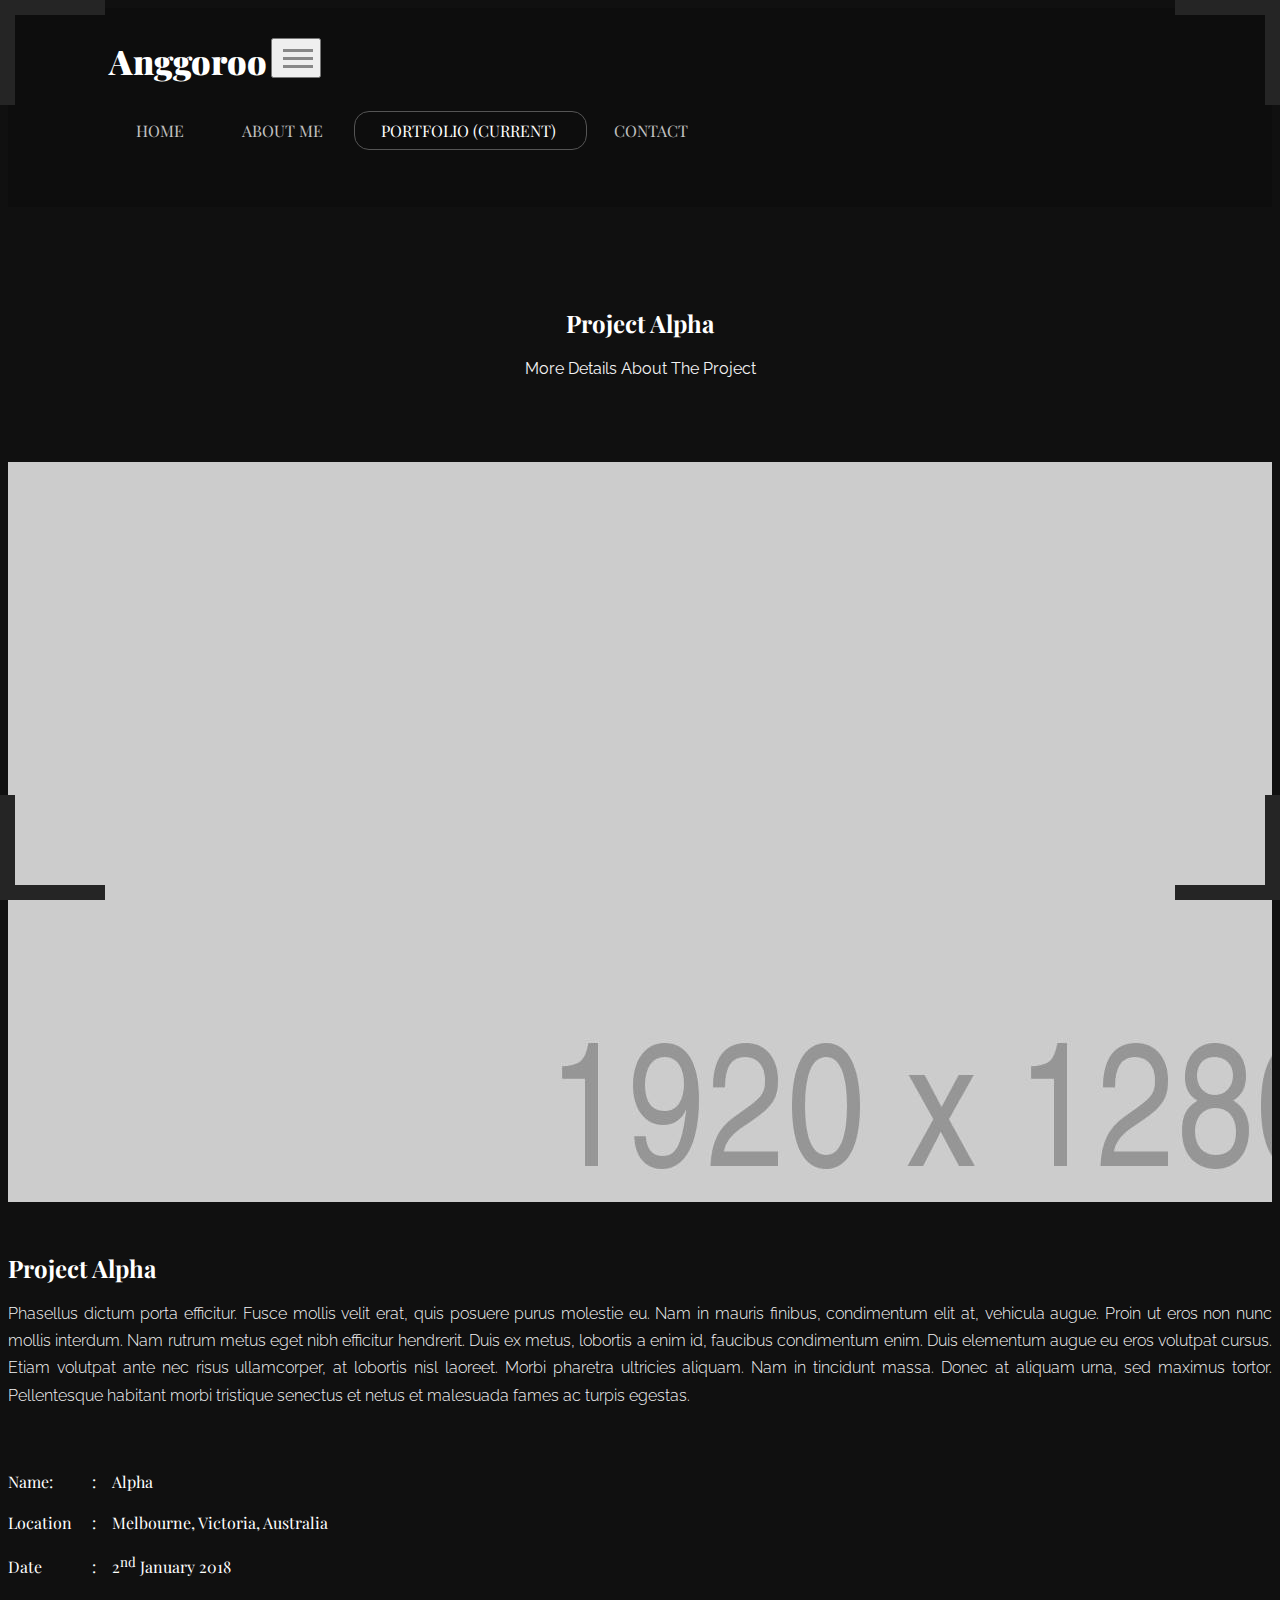
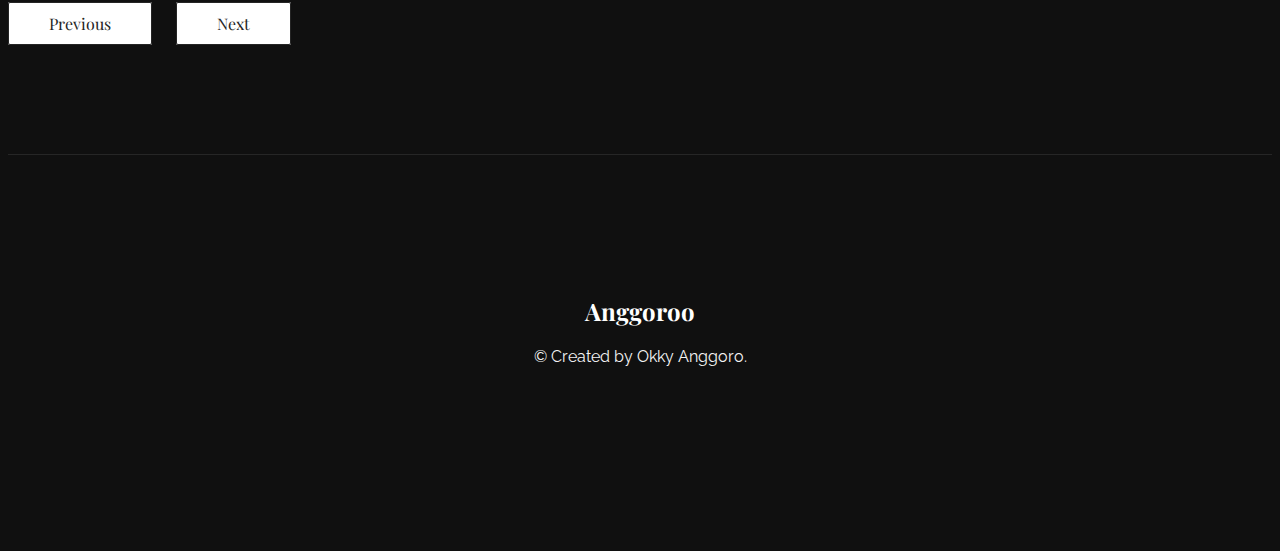
<file: alpha.html>
<!DOCTYPE html>
<html lang="en">
  <head>
    <meta charset="utf-8">
    <meta http-equiv="X-UA-Compatible" content="IE=edge">
    <meta name="viewport" content="width=device-width, initial-scale=1, shrink-to-fit=no">
    <!-- The above 3 meta tags *must* come first in the head; any other head content must come *after* these tags -->
    <title>Okky Anggoro Portfolio</title>
    <meta name="description" content="Okky Anggoro Portfolio">
    
    <!-- Playfair Display - Raleway Fonts -->
    <link href="https://fonts.googleapis.com/css?family=Playfair+Display:700,900|Raleway:100,300,400,600,700" rel="stylesheet">

    <!-- Bootstrap -->
    <link rel="stylesheet" href="https://stackpath.bootstrapcdn.com/bootstrap/4.1.0/css/bootstrap.min.css" integrity="sha384-9gVQ4dYFwwWSjIDZnLEWnxCjeSWFphJiwGPXr1jddIhOegiu1FwO5qRGvFXOdJZ4" crossorigin="anonymous">

    <!-- Font Awesome Icons -->
    <link rel="stylesheet" href="https://use.fontawesome.com/releases/v5.0.10/css/all.css" integrity="sha384-+d0P83n9kaQMCwj8F4RJB66tzIwOKmrdb46+porD/OvrJ+37WqIM7UoBtwHO6Nlg" crossorigin="anonymous">
    <!-- Custom Styles -->
    <link rel="stylesheet" href="css/style.css">
    <link rel="stylesheet" type="text/css" href="css/dark-theme.css">

    <!-- HTML5 shim and Respond.js for IE8 support of HTML5 elements and media queries -->
    <!-- WARNING: Respond.js doesn't work if you view the page via file:// -->
    <!--[if lt IE 9]>
      <script src="https://oss.maxcdn.com/html5shiv/3.7.3/html5shiv.min.js"></script>
      <script src="https://oss.maxcdn.com/respond/1.4.2/respond.min.js"></script>
    <![endif]-->
  </head>
  <body>
    <header class="container-fluid">
      <nav class="navbar navbar-expand-lg navbar-light bg-light">
        <a class="navbar-brand" href="index.html">Anggoroo</a>
        <button class="navbar-toggler" type="button" data-toggle="collapse" data-target="#navbarDefault" aria-controls="navbarDefault" aria-expanded="false" aria-label="Toggle navigation">
          <span class="icon-bar i1"></span>
          <span class="icon-bar i2"></span>
          <span class="icon-bar i3"></span>
        </button>

        <div class="collapse navbar-collapse" id="navbarDefault">
          <ul class="navbar-nav ml-auto">
            <li class="nav-item">
              <a class="nav-link" href="index.html">HOME </a>
            </li>
            <li class="nav-item">
              <a class="nav-link" href="about-me.html">ABOUT ME</a>
            </li>
            <li class="nav-item active">
              <a class="nav-link" href="portfolio.html">PORTFOLIO <span class="sr-only">(current)</span></a>
            </li>
            <li class="nav-item">
              <a class="nav-link" href="contact.html">CONTACT</a>
            </li>
          </ul>
          
        </div>
      </nav>
    </header>

    <!-- Corner Borders -->
    <section class="borders">
      <div class="brTR">
      </div>
      <div class="brTL">
      </div>
      <div class="brBL">
      </div>
      <div class="brBR">
      </div>
    </section>

    <section class="single-project">
      <div class="container">
        <div class="section-title">
          <h2>Project Alpha</h2>
          <p>More Details About The Project</p>
        </div>
        <div class="row">
          <div class="col-md-12">
            <div class="project-holder">
              <img src="images/project-single/by-magdalena-roeseler-big.jpg" alt="" class="img-fluid">
            </div>
          </div>
        </div>
        <div class="project-details">
          <div class="row">
            <div class="col-md-7">
              <div class="details-left">
                <h2>Project Alpha</h2>
                <p>Phasellus dictum porta efficitur. Fusce mollis velit erat, quis posuere purus molestie eu. Nam in mauris finibus, condimentum elit at, vehicula augue. Proin ut eros non nunc mollis interdum. Nam rutrum metus eget nibh efficitur hendrerit. Duis ex metus, lobortis a enim id, faucibus condimentum enim. Duis elementum augue eu eros volutpat cursus. Etiam volutpat ante nec risus ullamcorper, at lobortis nisl laoreet. Morbi pharetra ultricies aliquam. Nam in tincidunt massa. Donec at aliquam urna, sed maximus tortor. Pellentesque habitant morbi tristique senectus et netus et malesuada fames ac turpis egestas.</p>
              </div>
            </div>
            <div class="offset-md-1 col-md-4">
              <div class="details-right">
                <ul>
                  <li>Name:</li>
                  <li class="devider">:</li>
                  <li>Alpha</li>
                </ul>
                <ul>
                  <li>Location</li>
                  <li class="devider">:</li>
                  <li>Melbourne, Victoria, Australia</li>
                </ul>
                <ul>
                  <li>Date</li>
                  <li class="devider">:</li>
                  <li>2<sup>nd</sup> January 2018</li>
                </ul>
                <div class="project-btns">
                  <a href="project-video.html" class="btn btn-invert mgR-20px">Previous</a> <a href="project-slider.html" class="btn btn-invert">Next</a>
                </div>
              </div>
            </div>
          </div>
        </div>
      </div>
    </section>

    <footer>
      <div class="container-fluid">
            <div class="footer-info">
              <div class="footer-title">
                <h2>Anggoroo</h2>
                <p>&copy; Created by Okky Anggoro.</p>
              </div>
              <div class="footer-social">
                <a href=""><i class="fab fa-dribbble"></i></a>
                <a href=""><i class="fab fa-behance"></i></a>
                <a href=""><i class="fab fa-instagram"></i></a>
                <a href=""><i class="fab fa-500px"></i></a>
                <a href=""><i class="fab fa-flickr"></i></a>
                <a href=""><i class="fab fa-facebook"></i></a>
                <a href=""><i class="fab fa-twitter"></i></a>
              </div>
            </div>
      </div>
    </footer>

    <!-- jQuery first, then Popper.js, then Bootstrap JS -->
    <script src="https://code.jquery.com/jquery-3.3.1.slim.min.js" integrity="sha384-q8i/X+965DzO0rT7abK41JStQIAqVgRVzpbzo5smXKp4YfRvH+8abtTE1Pi6jizo" crossorigin="anonymous"></script>
    <script src="https://cdnjs.cloudflare.com/ajax/libs/popper.js/1.14.0/umd/popper.min.js" integrity="sha384-cs/chFZiN24E4KMATLdqdvsezGxaGsi4hLGOzlXwp5UZB1LY//20VyM2taTB4QvJ" crossorigin="anonymous"></script>
    <script src="https://stackpath.bootstrapcdn.com/bootstrap/4.1.0/js/bootstrap.min.js" integrity="sha384-uefMccjFJAIv6A+rW+L4AHf99KvxDjWSu1z9VI8SKNVmz4sk7buKt/6v9KI65qnm" crossorigin="anonymous"></script>
    <script src="js/custom.js"></script>
    </script>
  </body>
</html>
</file>
<file: css/style.css>
/*

CSS Styles Content Table
1. Global Styles
2. Nav Bar Styles
3. Home Page Gallery
4. About Me Page
5. Contact Page
6. Project Single
7. Footer Global Styles
*/

/*===========
Global Styles
=============*/
body {
  font-family: "Playfair Display", serif;
}

h1,
h2,
h3,
a,
.btn {
  font-family: "Playfair Display", serif;
  color: #252525;
}

h2 {
  margin-bottom: 0;
}

h4,
h5,
h6,
p {
  font-family: "Raleway", sans-serif;
  color: #696969;
}

p {
  line-height: 1.7;
}

h1 {
  font-size: 36px;
  font-weight: 900;
}

.h3,
h3 {
  font-size: 24px;
}

h5 {
  font-size: 16px;
}

.img-center {
  display: block;
  margin: 0 auto;
}

.text-justify {
  text-align: justify;
}

.btn-lg {
  padding: 12px 68px;
}
.btn {
  padding: 10px 40px;
}

.btn {
  background-color: #252525;
  border: 1px solid #252525;
  color: #fff;
}

.btn:hover {
  background-color: #fff;
  border-color: #252525;
  color: #252525;
}

.btn.btn-invert {
  background-color: #fff;
  border: 1px solid #252525;
  color: #252525;
  border-radius: 2px;
}
.btn.btn-invert:hover {
  background-color: #252525;
  border: 1px solid #252525;
  color: #fff;
}

.mgR-20px {
  margin-right: 20px;
}

/*=============================
CSS Smooth Aiimation Transition
=============================*/
.item-inner,
.controls button,
.item-hover .hover-text,
.item-hover,
.home-gallery .thumb-a,
.hover-text h3,
.swiper-button-prev,
.swiper-button-next,
footer a {
  -webkit-transition: all 0.25s ease-in-out;
  -moz-transition: all 0.25s ease-in-out;
  -ms-transition: all 0.25s ease-in-out;
  -o-transition: all 0.25s ease-in-out;
  transition: all 0.25s ease-in-out;
}

/*============
Nav Bar Styles
==============*/

.container-fluid .navbar {
  padding: 30px 8%;
}

.navbar-brand {
  font-size: 34px;
  font-weight: 900;
}

.navbar-default .navbar-brand,
.navbar-default .navbar-brand:focus,
.navbar-default .navbar-brand:hover {
  color: #252525;
}

.dropdown-menu > li > a {
  padding: 10px 20px;
  font-size: 16px;
  color: #555;
}

.navbar-light .navbar-nav .nav-link {
  padding-right: 16px;
  padding-left: 16px;
}

.navbar-light .navbar-nav .nav-link:hover {
  color: #252525;
}

.navbar-light .navbar-nav > .active > a,
.navbar-light .navbar-nav > .active > a:focus,
.navbar-light .navbar-nav > .active > a:hover {
  color: #252525;
  background-color: transparent;
}

.navbar-toggler > .i1 {
  top: 9px;
}

.navbar-toggler > .i2 {
  top: 17px;
}

.navbar-toggler > .i3 {
  top: 25px;
}

.navbar-toggler.active > .i2 {
  opacity: 0;
}
.navbar-toggler.active > .i1,
.navbar-toggler.active > .i3 {
  top: 17px;
}

.navbar-toggler.active > .i1 {
  -webkit-transform: rotate(45deg);
  -moz-transform: rotate(45deg);
  -ms-transform: rotate(45deg);
  -o-transform: rotate(45deg);
  transform: rotate(45deg);
}
.navbar-toggler.active > .i3 {
  -webkit-transform: rotate(-45deg);
  -moz-transform: rotate(-45deg);
  -ms-transform: rotate(-45deg);
  -o-transform: rotate(-45deg);
  transform: rotate(-45deg);
}

.navbar-toggler {
  position: relative;
  width: 50px;
  height: 40px;
}
.navbar-toggler > .icon-bar {
  position: absolute;
  width: 30px;
  left: 10px;
  margin: 0 !important;
  -webkit-transition: all 0.3s ease;
  -moz-transition: all 0.3s ease;
  transition: all 0.3s ease;
  background-color: #888;
  height: 3px;
}

/*Borders*/

.borders div {
  z-index: 9999;
  pointer-events: none;
  background-color: transparent;
  border-color: #252525;
  border-style: solid;
  height: 90px;
  position: fixed;
  width: 90px;
}

.brTR {
  border-width: 15px 15px 0 0;
  right: 0;
  top: 0;
}

.brTL {
  border-width: 15px 0 0 15px;
  top: 0;
  left: 0;
}

.brBL {
  border-width: 0 0 15px 15px;
  bottom: 0;
  left: 0;
}

.brBR {
  border-width: 0 15px 15px 0;
  bottom: 0;
  right: 0;
}

/*=========
Header Text
===========*/

#hero-text {
  padding-top: 110px;
  padding-bottom: 110px;
  text-align: center;
  margin-bottom: 0;
}

#hero-text h2 {
  font-size: 32px;
  padding-bottom: 10px;
  font-weight: 900;
}

#hero-text h5 {
  margin-top: 0;
  letter-spacing: 6px;
  color: #696969;
}

/*==========
Home Gallery
==========*/

h4 {
  color: grey;
  font-size: 24px;
  font-weight: 400;
}

#portfolio p {
  color: grey;
  font-size: 12px;
  font-weight: 200;
}

a {
  color: #cd6839;
}

.content {
  width: 100%;
  margin: 0 auto;
  padding: 0px;
  text-align: center;
}

.single-content img {
  width: 290px;
  height: 100%;
  margin: 10px;
}

.filters {
  width: 100%;
  text-align: center;
}

ul {
  list-style: none;
  padding: 20px 0;
}

nav li {
  display: inline;
  padding: 8px 18px;
  font-size: 16px;
  color: #636363;
  font-weight: 400;
  cursor: pointer;
  text-transform: uppercase;
  border: 1px solid transparent;
  text-align: center;
}

nav li:hover {
  color: #a6a6a6;
}

nav li.active {
  color: #ccc;
  border: 1px solid #ccc;
  border-radius: 15px;
}

.item-inner {
  background: #fff;
  -webkit-box-shadow: 0px 3px 7px rgba(0, 0, 0, 0.1);
  -moz-box-shadow: 0px 3px 7px rgba(0, 0, 0, 0.1);
  box-shadow: 0px 3px 7px rgba(0, 0, 0, 0.1);
}

.item-hover {
  position: absolute;
  bottom: 15px;
  left: 15px;
  width: auto;
  background-color: rgba(0, 0, 0, 0.9);
  z-index: 7;
  opacity: 0;
  visibility: hidden;
  right: 15px;
  text-align: center;
  margin: 0 auto;
}

.item-a.hovered .item-img {
  bottom: 0px;
}

.hover-text h3 {
  margin: 0;
  color: #fff;
}

.item-hover .hover-text {
  padding: 14px 0 18px;
  bottom: -16px;
  position: relative;
  left: 0;
  text-align: center;
  right: 0;
}

a {
  text-decoration: none;
}
a:hover {
  text-decoration: none;
}

.item-inner:hover {
  border-radius: 6px;
}

.thumb-a:hover .item-hover {
  opacity: 1;
  visibility: visible;
  border-radius: 4px;
}
.thumb-a:hover .item-hover .hover-text {
  bottom: 0;
}

/*===========
Home Page Gallery
============*/

/*Mix Controls*/
.controls button {
  background-color: transparent;
  border-radius: 25px;
  padding: 10px 25px;
  color: #7c7c7c;
  cursor: pointer;
  border: 1px solid transparent;
}

.controls button:hover,
.controls button.mixitup-control-active {
  border: 1px solid #656565;
  border-radius: 25px;
  color: #656565;
}

.controls {
  text-align: center;
  margin: 0 auto;
  padding-bottom: 10px;
}

.controls button:focus {
  outline: none;
}
/*Mix Controls End*/

.mix-container {
  overflow: hidden;
  margin: 0 auto;
}

.home-gallery {
  width: 100%;
  max-width: 2000px;
  display: inline-block;
  padding: 0 7.5px;
}

.home-gallery .mix {
  display: block;
  padding: 7.5px;
  width: 25%;
  float: left;
}

.home-gallery .mix a:before {
  bottom: 0px;
  pointer-events: none;
  right: 0px;
  box-shadow: inset 0px 0px 60px rgba(0, 0, 0, 0.2),
    inset 0px 0px 60px rgba(0, 0, 0, 0.2);
  position: absolute;
  transition: box-shadow 0.2s ease-in-out 0s;
  left: 0px;
  top: 0px;
  content: "";
  -webkit-transition: box-shadow 0.2s ease-in-out 0s;
}

.home-gallery .mix:hover a:before {
  box-shadow: inset 0px 0px 20px rgba(0, 0, 0, 0.1),
    inset 0px 0px 20px rgba(0, 0, 0, 0.1);
}

.home-gallery .thumb-a {
  display: flex;
  position: relative;
  overflow: hidden;
  max-height: 340px;
}

.home-gallery .item-img {
  display: inline-block;
  margin: 0 auto;
}

.home-gallery .item-img img {
  max-width: 100%;
}

.section-title {
  text-align: center;
  padding-top: 80px;
  padding-bottom: 80px;
}

.section-title p {
  margin-bottom: 0;
}

/*============
About Me Page
=============*/
.my-name {
  text-align: center;
  padding-top: 60px;
  padding-bottom: 20px;
}

.about-me p {
  line-height: 26px;
}

.progress-bars {
  padding-top: 20px;
}

.p-bar {
  border-bottom: 2px solid #252525;
  padding-bottom: 10px;
  padding-top: 24px;
}

.p-bar p {
  display: inline;
  font-size: 18px;
  font-weight: 300;
  color: #252525;
}

.p-bar .text-right {
  float: right;
}

/*=============
Contact Page
=============*/
.contact a,
.form-control {
  color: #696969;
  font-weight: 300;
  font-family: "Raleway", sans-serif;
}

.contact .form-control {
  padding: 12px 18px;
}

.contact form .btn-lg {
  float: right;
}

.contact-info {
  margin-top: 100px;
}
.contact-info .card {
  background-color: #f4f4f4;
  border: none;
  padding: 50px 10px;
  text-align: center;
}
#map {
  display: block;
  width: 100%;
  height: 384px;
}

.contact-info .card p {
  margin-bottom: 0;
}
.contact-info .card .fas {
  display: block;
  font-size: 34px;
  color: #252525;
  padding-bottom: 16px;
}

.contact-info .card a,
.contact-info .card p {
  font-size: 14px;
  line-height: 26px;
}

.contact-info .card a:hover {
  text-decoration: underline;
}

/*===============
Project Single
===============*/
.project-holder {
  max-height: 740px;
  overflow: hidden;
}

.project-details {
  padding-top: 30px;
}
.project-details h2 {
  margin-bottom: 16px;
}

.project-details p {
  font-weight: 300;
  text-align: justify;
}
.project-details .details-right {
  padding-top: 36px;
}

.project-details ul {
  padding: 10px 0;
  margin: 0;
}

.project-details ul li {
  display: inline-block;
  font-size: 16px;
}

.project-details ul > li:first-child {
  width: 80px;
}

.project-details .devider {
  padding-right: 12px;
}

.project-btns {
  padding-top: 26px;
}

.project-btns .btn {
  width: 160px;
}

.swiper-button-prev,
.swiper-button-next {
  background-image: none;
  width: auto;
  height: auto;
  background-color: #252525;
  color: #fff;
  padding: 10px 14px;
  border-radius: 2px;
}

.project-holder .project-video {
  width: 100%;
  height: 624px;
}

/*===================
Footer Global Styles
=====================*/
.footer-info {
  padding: 120px 0;
  text-align: center;
  border-top: 1px solid #e3e3e3;
  margin-top: 120px;
}

footer a {
  font-size: 28px;
  padding: 0 16px;
}

footer a,
footer a:link {
  text-decoration: none;
  color: #777;
}

footer a:hover {
  color: #202020;
}

/*========================================
========================================
======= Responsive Media Queries =======
========================================
========================================*/
@media only screen and (max-width: 1500px) {
  nav li {
    padding: 8px 10px;
  }
  .home-gallery .mix {
    width: 33.333%;
  }
}

@media only screen and (max-width: 1199px) {
  nav li {
    padding: 6px 8px;
  }
  .navbar-light .navbar-nav .nav-link {
    padding-right: 10px;
    padding-left: 10px;
  }
  h1 {
    font-size: 34px;
  }
  #hero-text h2 {
    font-size: 28px;
  }
  #hero-text h5 {
    letter-spacing: 3px;
  }
  .h3,
  h3 {
    font-size: 18px;
  }
  .project-holder .project-video {
    height: 523px;
  }
}

@media only screen and (max-width: 991px) {
  #hero-text h2 {
    font-size: 20px;
  }
  h1 {
    font-size: 32px;
  }
  #hero-text h2 {
    font-size: 20px;
    padding-top: 2px;
    padding-bottom: 6px;
  }
  .project-holder .project-video {
    height: 388px;
  }
}

@media only screen and (max-width: 960px) {
  .home-gallery .mix {
    width: 50%;
  }
}

@media only screen and (max-width: 767px) {
  .borders div {
    display: none;
  }
  #hero-text {
    padding-bottom: 80px;
  }
  .navbar-brand {
    font-size: 28px;
  }
  .home-gallery .mix {
    padding: 10px;
  }
  .item-hover .hover-text {
    padding: 8px 0 12px;
  }
  #map {
    margin-top: 40px;
  }
  .contact-info .card {
    padding: 30px 10px;
    margin-top: 2px;
    margin-bottom: 2px;
  }
  .project-holder .project-video {
    height: 287px;
  }
  .footer-info {
    padding: 80px 0;
    margin-top: 80px;
  }
}

@media only screen and (max-width: 580px) {
  .navbar-brand {
    font-size: 22px;
  }
  .home-gallery .mix {
    width: 100%;
  }
  .home-gallery .thumb-a {
    max-height: 240px;
  }
  .controls button {
    padding: 4px 12px;
  }
  .container-fluid {
    padding-right: 15px;
    padding-left: 15px;
  }
  .borders div {
    height: 80px;
    width: 80px;
  }
  .brTR {
    border-width: 15px 15px 0 0;
    right: 0;
    top: 0;
  }
  .brTL {
    border-width: 15px 0 0 15px;
    top: 0;
    left: 0;
  }

  .brBL {
    border-width: 0 0 15px 15px;
    bottom: 0;
    left: 0;
  }

  .brBR {
    border-width: 0 15px 15px 0;
    bottom: 0;
    right: 0;
  }
  footer a {
    font-size: 24px;
    padding: 0 6px;
  }
}

@media only screen and (max-width: 480px) {
  h1 {
    font-size: 26px;
  }
  #hero-text h5 {
    letter-spacing: 0;
  }
  #hero-text {
    padding-bottom: 60px;
    padding-top: 80px;
  }
  .h2,
  h2 {
    font-size: 22px;
  }
}
</file>
<file: css/dark-theme.css>
/*===============
Dark Theme Styles.
=================*/
body {
    background-color: #101010;
    color: #fff;
}

.container-fluid .navbar {
    background-color: #0D0D0D !important;
}

h4, h5, h6, p, #hero-text h5 {
    color: #f4f4f4;
}

.navbar .navbar-brand, 
.navbar .navbar-brand:focus, 
.navbar .navbar-brand:hover,
h1, h2, h3, a, .btn, 
.p-bar p,
.dropdown-menu > li > a,
.navbar-light .navbar-nav .nav-link, 
.navbar-light .navbar-nav .nav-link:hover,
.navbar-light .navbar-nav > .active > a,
.navbar-light .navbar-nav > .active > a:focus, 
.navbar-light .navbar-nav > .active > a:hover,
.contact-info .card .fas {
    color: #fff;
}

.navbar-light .navbar-nav .nav-link {
    opacity: 0.75;
}

.navbar-light .navbar-nav .nav-link:hover, .navbar-light .navbar-nav .nav-link.active {
    opacity: 1;
}

.navbar-light .navbar-nav .active > .nav-link, 
.navbar-light .navbar-nav .nav-link.active, 
.navbar-light .navbar-nav .nav-link.show, 
.navbar-light .navbar-nav .show > .nav-link {
    color: #fff;
    opacity: 1;
}

nav li.active {
    border: 1px solid #555555;
}

.controls button {
    color: #C0C0C0;
}

.footer-info {
    border-top: 1px solid #262626;
}

footer a:hover {
    color: #dddddd;
}

.p-bar {
    border-bottom: 2px solid #fff;
}

.form-control {
    color: #fff;
    background-color: #252525;
    border: 1px solid #252525;
}

.form-control:focus, .form-control:hover, .form-control:active {
    color: #fff;
    background-color: #212121;
    border-color: #80bdff;
}

.contact-info .card {
    background-color: #212121;
}

.contact a, .form-control {
    color: #f4f4f4;
}

.controls button:hover, .controls button.mixitup-control-active {
    border: 1px solid #fff;
    color: #fff;
}
.contact a, .form-control {
    font-weight: 400;
}

.form-control::placeholder {
    color: #c9c9c9;
}
</file>
